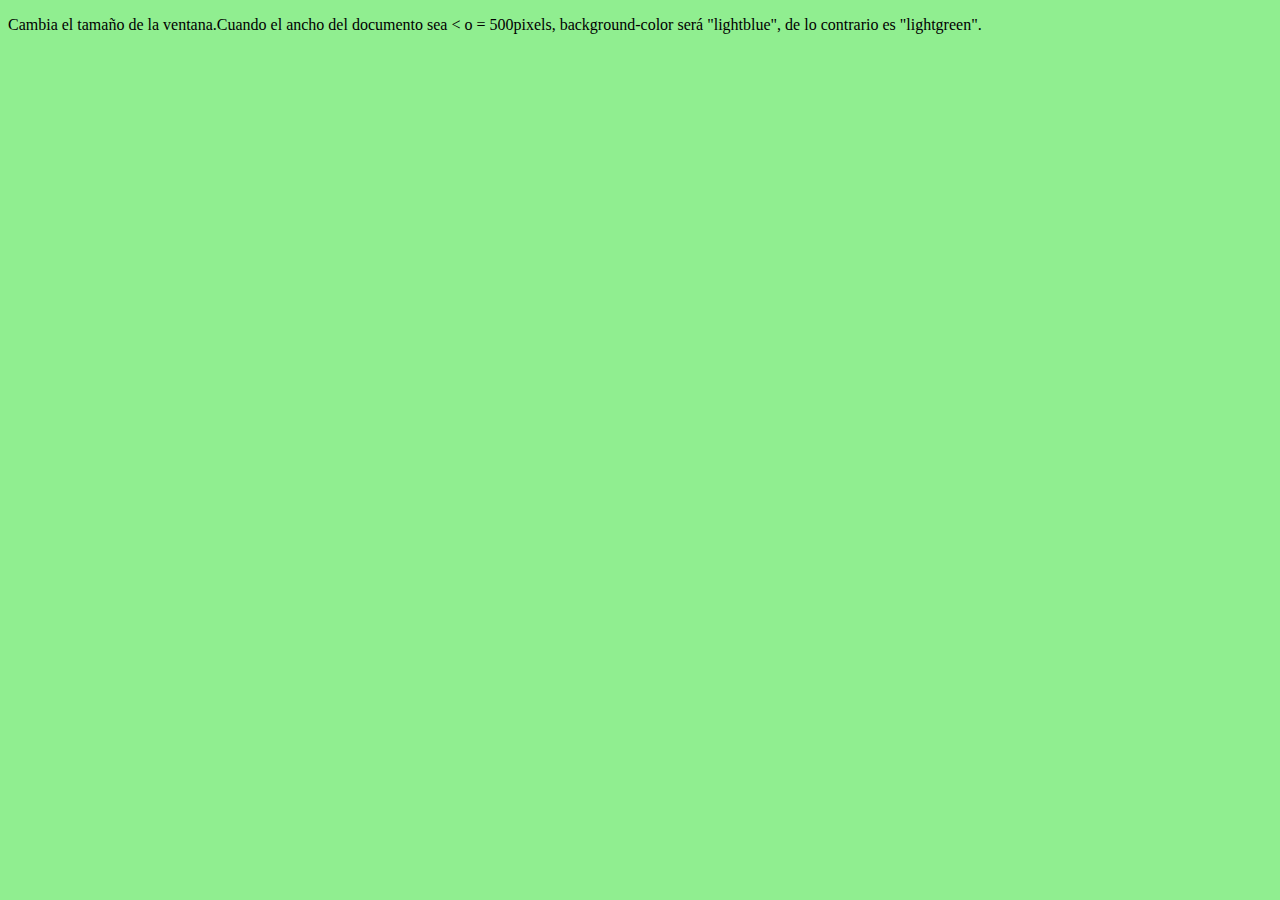
<file: 1cambioColr.html>
<!DOCTYPE html>
<html>
<head>
<meta name="viewport" content="width=device-width, initial-scale=1.0">
<style>
body {
    background-color: lightgreen;
}

@media only screen and (max-width: 500px) {
    body {
        background-color: lightblue;
    }
}
</style>
</head>
<body>

<p>Cambia el tama&ntilde;o de la ventana.Cuando el ancho del documento sea &lt;
o = 500pixels,  background-color ser&aacute; "lightblue", de lo contrario es "lightgreen".</p>

</body>
</html>
</file>
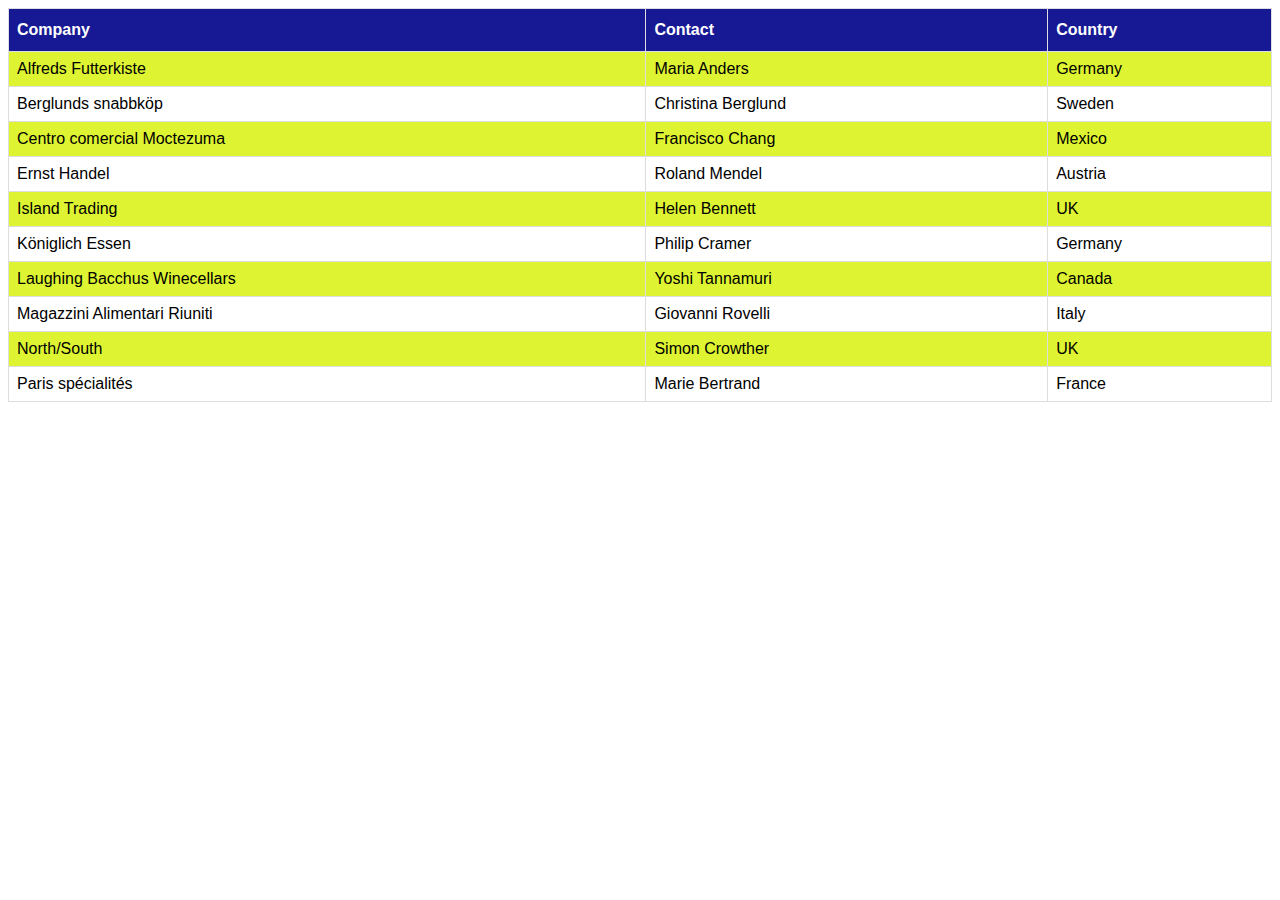
<file: 1TablaEstilos.html>
<!DOCTYPE html>
<html>
<head>
<style>
#customers {
    font-family: "Trebuchet MS", Arial, Helvetica, sans-serif;
    border-collapse: collapse;
    width: 100%;
}

#customers td, #customers th {
    border: 1px solid #ddd;
    padding: 8px;
}

#customers tr:nth-child(even){background-color: #def432;}

#customers tr:hover {background-color: #d7d7c4;}

#customers th {
    padding-top: 12px;
    padding-bottom: 12px;
    text-align: left;
    background-color: #171893;
    color: white;
}
</style>
</head>
<body>

<table id="customers">
  <tr>
    <th>Company</th>
    <th>Contact</th>
    <th>Country</th>
  </tr>
  <tr>
    <td>Alfreds Futterkiste</td>
    <td>Maria Anders</td>
    <td>Germany</td>
  </tr>
  <tr>
    <td>Berglunds snabbköp</td>
    <td>Christina Berglund</td>
    <td>Sweden</td>
  </tr>
  <tr>
    <td>Centro comercial Moctezuma</td>
    <td>Francisco Chang</td>
    <td>Mexico</td>
  </tr>
  <tr>
    <td>Ernst Handel</td>
    <td>Roland Mendel</td>
    <td>Austria</td>
  </tr>
  <tr>
    <td>Island Trading</td>
    <td>Helen Bennett</td>
    <td>UK</td>
  </tr>
  <tr>
    <td>Königlich Essen</td>
    <td>Philip Cramer</td>
    <td>Germany</td>
  </tr>
  <tr>
    <td>Laughing Bacchus Winecellars</td>
    <td>Yoshi Tannamuri</td>
    <td>Canada</td>
  </tr>
  <tr>
    <td>Magazzini Alimentari Riuniti</td>
    <td>Giovanni Rovelli</td>
    <td>Italy</td>
  </tr>
  <tr>
    <td>North/South</td>
    <td>Simon Crowther</td>
    <td>UK</td>
  </tr>
  <tr>
    <td>Paris spécialités</td>
    <td>Marie Bertrand</td>
    <td>France</td>
  </tr>
</table>
</body>
</html>
</file>
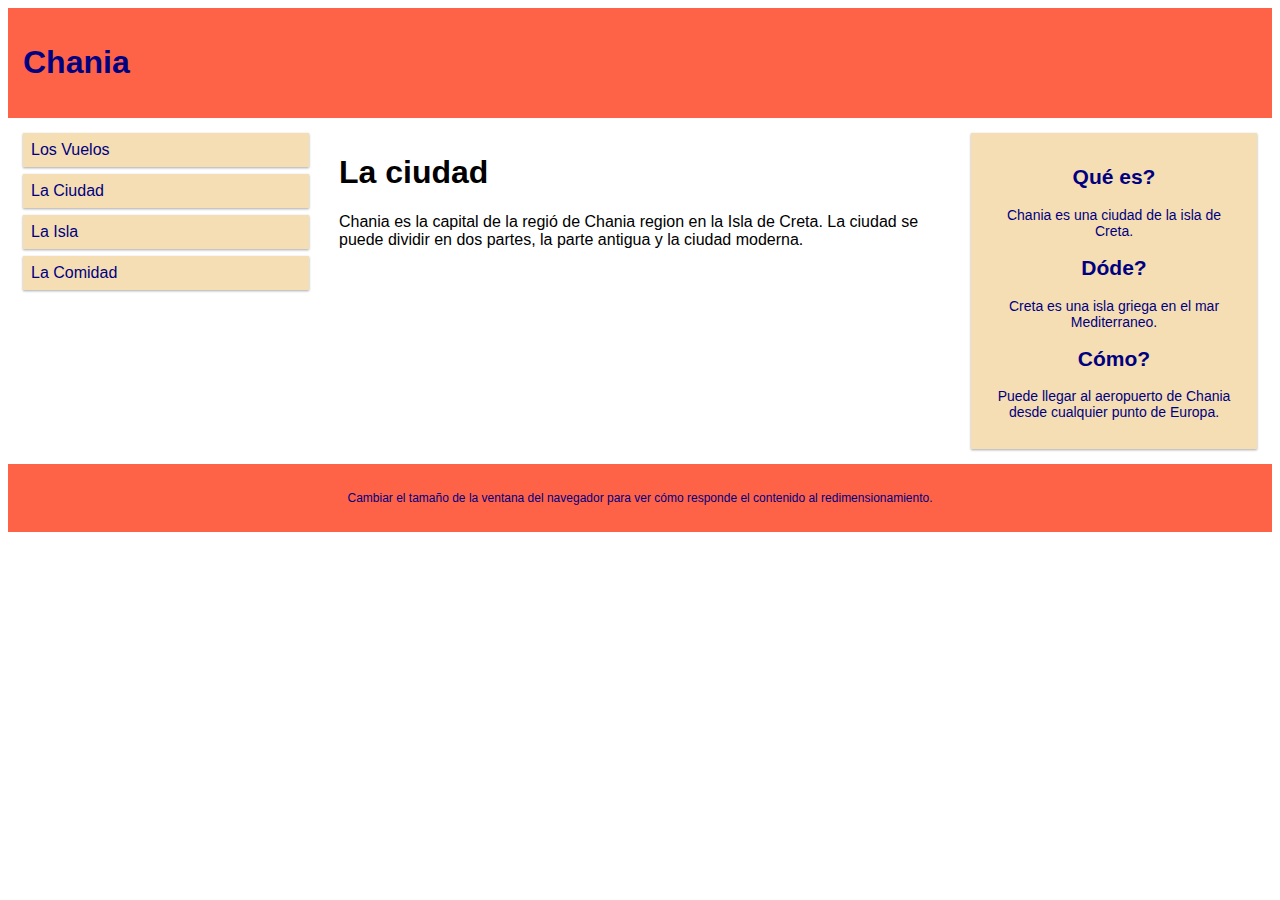
<file: 2RedistribuyeMenu.html>
<!DOCTYPE html>
<html>
<head>
<meta name="viewport" content="width=device-width, initial-scale=1.0">
<style>
* {
    box-sizing: border-box;
}
.row::after {
    content: "";
    clear: both;
    display: block;
}
[class*="col-"] {
    float: left;
    padding: 15px;
}

html {
    font-family: "Lucida Sans", sans-serif;
}
.header {
    background-color:#FF6347 ;
    color: #000080;
    padding: 15px;
}
.menu ul {
    list-style-type: none;
    margin: 0;
    padding: 0;
}
.menu li {
    padding: 8px;
    margin-bottom: 7px;
    background-color: #F5DEB3;
    color: #000080;
    box-shadow: 0 1px 3px rgba(0,0,0,0.12), 0 1px 2px rgba(0,0,0,0.24);
}
.menu li:hover {
    background-color: #0099cc;
}
.aside {
    background-color: #F5DEB3;
    padding: 15px;
    color: #000080;
    text-align: center;
    font-size: 14px;
    box-shadow: 0 1px 3px rgba(0,0,0,0.12), 0 1px 2px rgba(0,0,0,0.24);
}
.footer {
    background-color: #FF6347;
    color: #000080;
    text-align: center;
    font-size: 12px;
    padding: 15px;
}
/* For desktop: */
.col-1 {width: 8.33%;}
.col-2 {width: 16.66%;}
.col-3 {width: 25%;}
.col-4 {width: 33.33%;}
.col-5 {width: 41.66%;}
.col-6 {width: 50%;}
.col-7 {width: 58.33%;}
.col-8 {width: 66.66%;}
.col-9 {width: 75%;}
.col-10 {width: 83.33%;}
.col-11 {width: 91.66%;}
.col-12 {width: 100%;}

@media only screen and (max-width: 768px) {
    /* For mobile phones: */
    [class*="col-"] {
        width: 100%;
    }
}
</style>
</head>
<body>

<div class="header">
  <h1>Chania</h1>
</div>

<div class="row">

<div class="col-3 menu">
  <ul>
    <li>Los Vuelos</li>
    <li>La Ciudad</li>
    <li>La Isla</li>
    <li>La Comidad</li>
  </ul>
</div>

<div class="col-6">
  <h1>La ciudad</h1>
  <p>Chania es la capital de la regi&oacute; de Chania region en la Isla de Creta. La ciudad se puede dividir en dos partes, la parte antigua y la ciudad moderna.</p>
</div>

<div class="col-3 right">
  <div class="aside">
    <h2>Qu&eacute; es?</h2>
    <p>Chania es una ciudad de la isla de Creta.</p>
    <h2>D&oacute;de?</h2>
    <p>Creta es una isla griega en el mar Mediterraneo.</p>
    <h2>C&oacute;mo?</h2>
    <p>Puede llegar al aeropuerto de Chania desde cualquier punto de Europa.</p>
  </div>
</div>

</div>

<div class="footer">
  <p>Cambiar el tama&ntilde;o de la ventana del navegador para ver c&oacute;mo responde el contenido al redimensionamiento.</p>
</div>

</body>
</html>
</file>
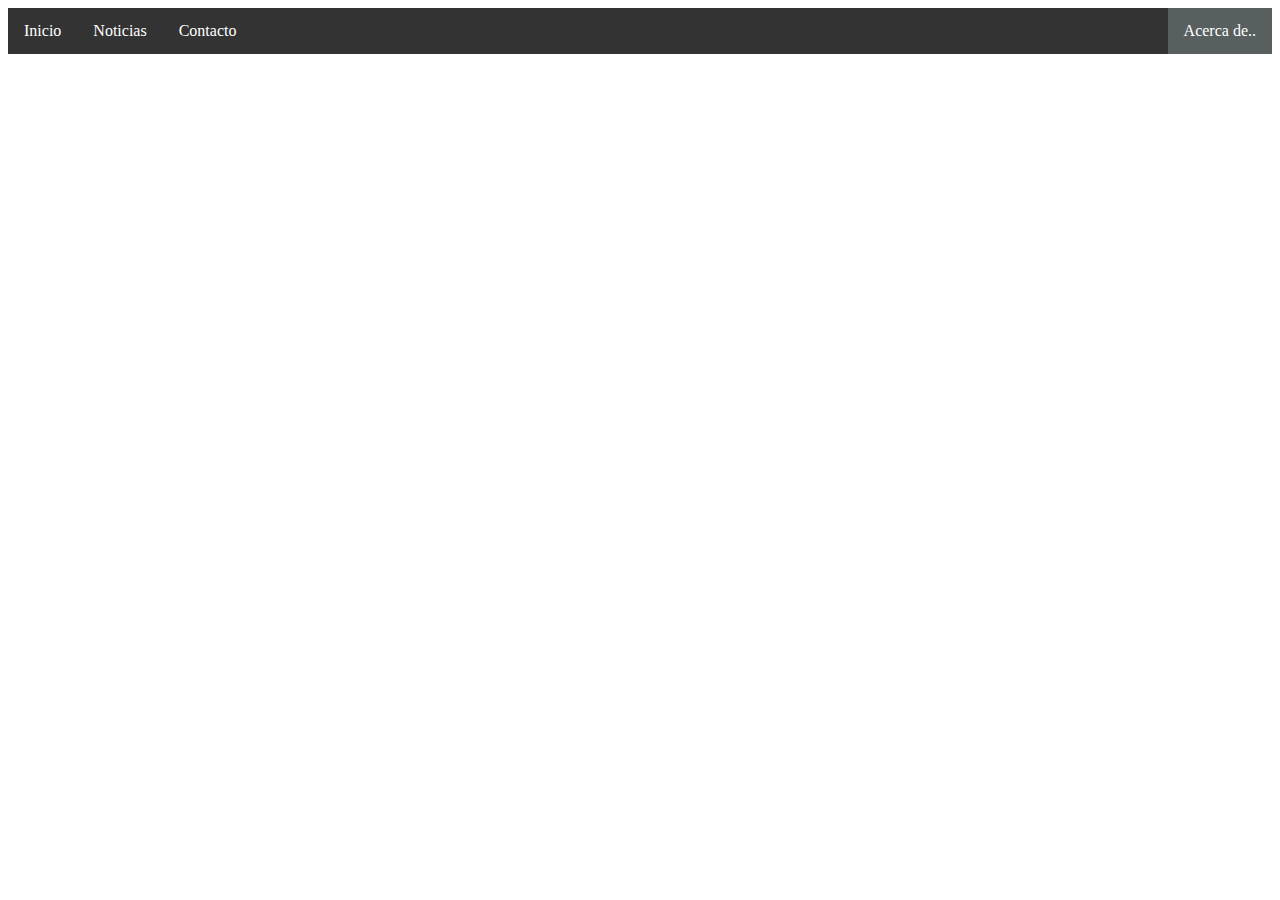
<file: 5menusuperior.html>
<!DOCTYPE html>
<html>
<head>
<style>
ul {
    list-style-type: none;/*desactiva viñetas*/
    margin: 0;
    padding: 0;
    overflow: hidden; /*Especifica qué sucede si el contenido
    del cuadro de un elemento se desborda */
    background-color: #333;
}

li {
    float: left;
}

li a {
    display: block;
    color: white;
    text-align: center;
    padding: 14px 16px;
    text-decoration: none;
}

li a:hover { /*Cuando pasa el mouse sobre el elemento*/
    background-color: #f1d517;
    color:#333;
}

li a:active { /*Cuando da click en el mouse */
    background-color: #609acf;
    font-size: 120%;
}

li:last-child{
float: right;
background-color: rgba(106, 116, 116, 0.69);
color:white;
}


</style>
</head>
<body>

<ul>
  <li><a class="active" href="#inicio">Inicio</a></li>
  <li><a href="#noticias">Noticias</a></li>
  <li><a href="#contacto">Contacto</a></li>
  <li><a href="#acerca">Acerca de..</a></li>
</ul>

</body>
</file>
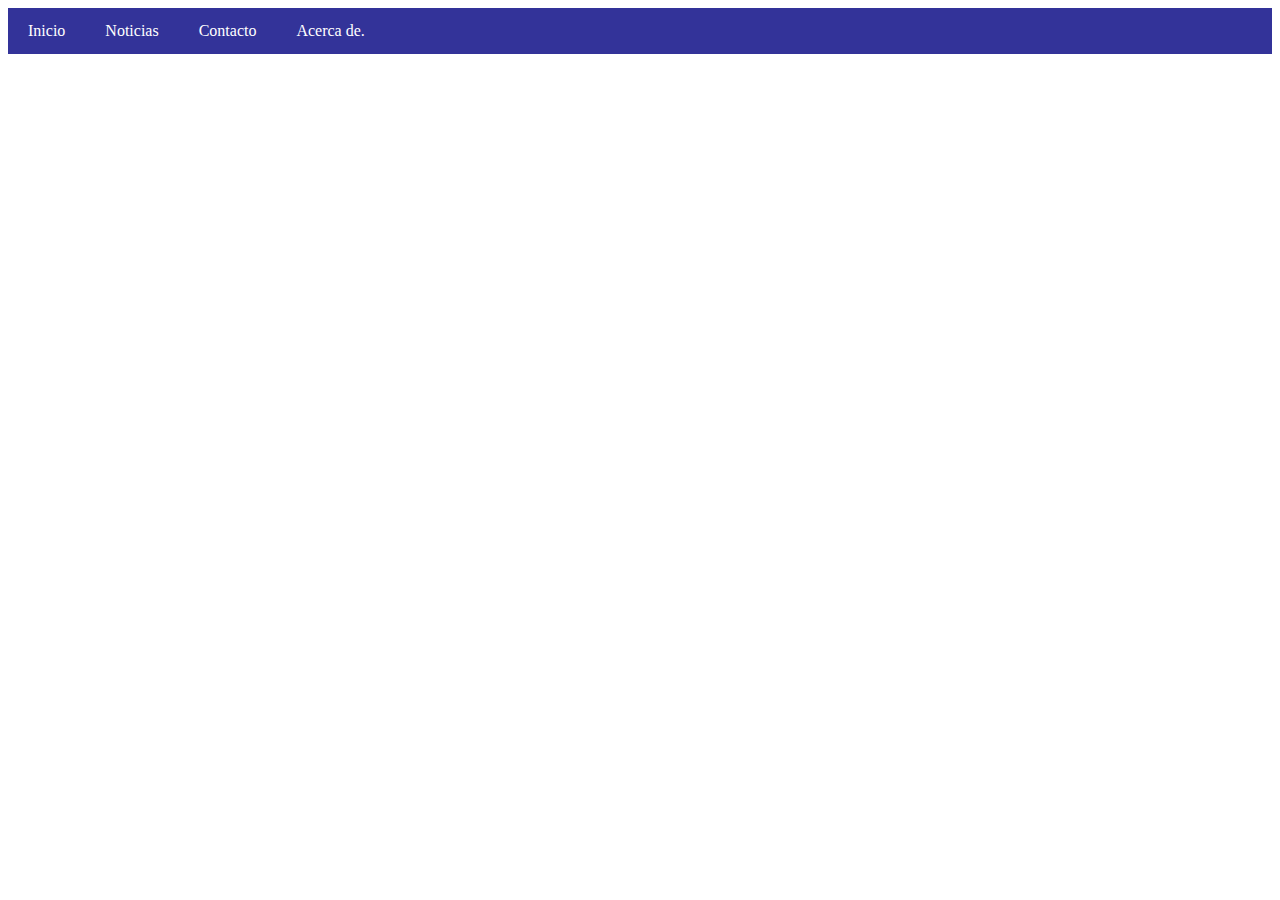
<file: 6menuX.html>
<!DOCTYPE html>
<html>
<head>
<style>
ul {
    list-style-type: none;
    margin: 0;
    padding: 0;
    overflow: hidden;
    background-color: #339;
}

li {
    float: left;
}

li a {
    display: inline-block;
    color: white;
    text-align: center;
    padding: 14px 20px;
    text-decoration: none;
}



li a:hover {
    background-color: #00ff00;
    transform: scaleX(1.3);
    font-style:  italic ;
    color: black;

}
</style>
</head>
<body>

<ul>
  <li><a href="#inicio">Inicio</a></li>
  <li><a href="#not">Noticias</a></li>
  <li><a href="#cont">Contacto</a></li>
  <li><a href="#acerca">Acerca de.</a></li>
</ul>

</body>
</html>
</file>
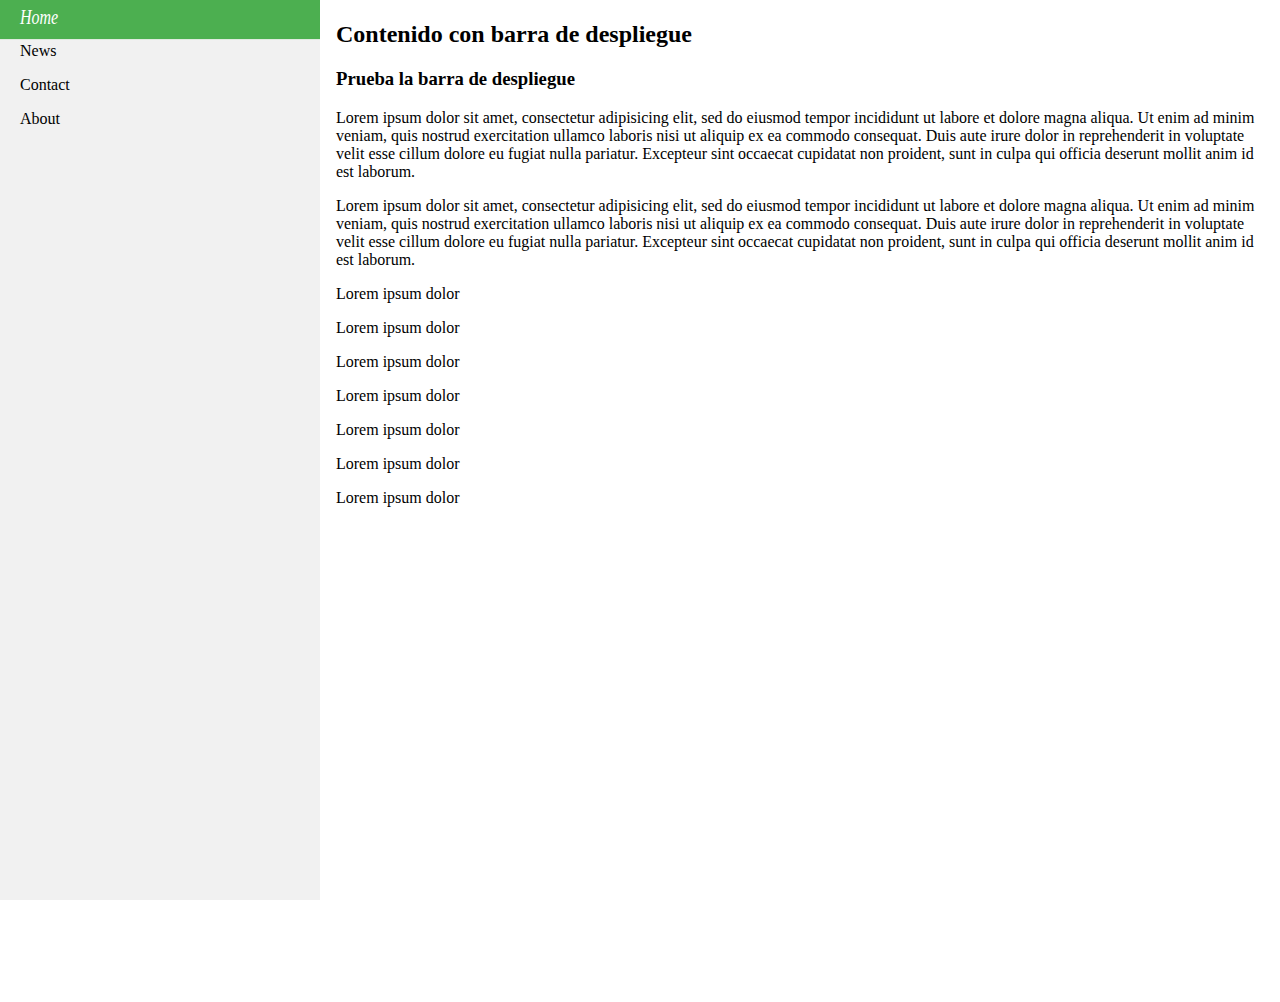
<file: 7menulateral.html>
<!DOCTYPE html>
<html>
<head>
<style>
body {
    margin: 0;
}

ul {

    list-style-type: none;
    margin: 0;
    padding: 0;
    width: 25%;
    background-color: #f1f1f1;
    position: fixed;
    height: 100%;
    overflow: auto;
}

li a {
    display: block;
    color: #000;
    padding: 8px 20px;
    text-decoration: none;
}

li a.active {
    background-color: #4CAF50;
    color: white;
}

li a:hover:not(.active) {
    background-color: #555;
    color: white;
}

a:hover{
	transform: scaleY(1.3);
  font-style:  italic ;
}
</style>
</head>
<body>

<ul>
  <li><a class="active" href="#home">Home</a></li>
  <li><a href="#news">News</a></li>
  <li><a href="#contact">Contact</a></li>
  <li><a href="#about">About</a></li>
</ul>

<div style="margin-left:25%; padding:1px 16px; height:1000px;">
  <h2>Contenido con barra de despliegue</h2>
  <h3>Prueba la barra de despliegue</h3>
  <p>Lorem ipsum dolor sit amet, consectetur adipisicing elit, sed do eiusmod tempor incididunt ut labore et dolore magna aliqua. Ut enim ad minim veniam, quis nostrud exercitation ullamco laboris nisi ut aliquip ex ea commodo consequat. Duis aute irure dolor in reprehenderit in voluptate velit esse cillum dolore eu fugiat nulla pariatur. Excepteur sint occaecat cupidatat non proident, sunt in culpa qui officia deserunt mollit anim id est laborum.</p>
  <p>Lorem ipsum dolor sit amet, consectetur adipisicing elit, sed do eiusmod tempor incididunt ut labore et dolore magna aliqua. Ut enim ad minim veniam, quis nostrud exercitation ullamco laboris nisi ut aliquip ex ea commodo consequat. Duis aute irure dolor in reprehenderit in voluptate velit esse cillum dolore eu fugiat nulla pariatur. Excepteur sint occaecat cupidatat non proident, sunt in culpa qui officia deserunt mollit anim id est laborum.</p>
  <p>Lorem ipsum dolor</p>
  <p>Lorem ipsum dolor</p>
  <p>Lorem ipsum dolor</p>
  <p>Lorem ipsum dolor</p>
  <p>Lorem ipsum dolor</p>
  <p>Lorem ipsum dolor</p>
  <p>Lorem ipsum dolor</p>
</div>

</body>
</html>
</file>
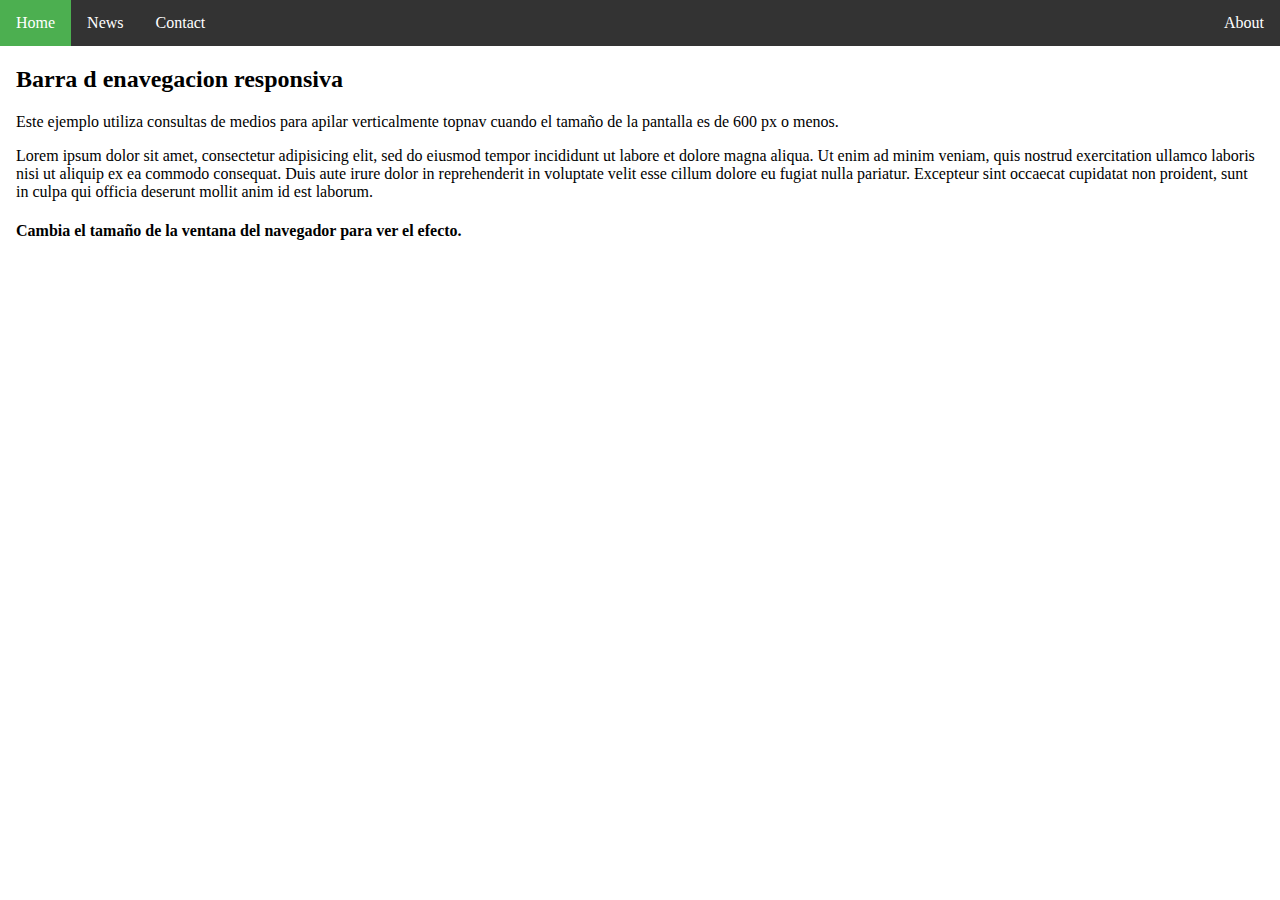
<file: 8menuresponsivo.html>
<!DOCTYPE html>
<html>
<head>
<meta name="viewport" content="width=device-width, initial-scale=1.0">
<style>
body {margin: 0;}

ul.topnav {
    list-style-type: none;
    margin: 0;
    padding: 0;
    overflow: hidden;
    background-color: #333;
}

ul.topnav li {float: left;}

ul.topnav li a {
    display: block;
    color: white;
    text-align: center;
    padding: 14px 16px;
    text-decoration: none;
}

ul.topnav li a:hover:not(.active) {background-color: #111;}

ul.topnav li a.active {background-color: #4CAF50;}

ul.topnav li.right {float: right;}

@media screen and (max-width: 600px){
    ul.topnav li.right,
    ul.topnav li {float: none;}
}
</style>
</head>
<body>

<ul class="topnav">
  <li><a class="active" href="#home">Home</a></li>
  <li><a href="#news">News</a></li>
  <li><a href="#contact">Contact</a></li>
  <li class="right"><a href="#about">About</a></li>
</ul>

<div style="padding:0 16px;">
  <h2>Barra d enavegacion responsiva</h2>
  <p>Este ejemplo utiliza consultas de medios para apilar verticalmente topnav cuando el tamaño de la pantalla es de 600 px o menos.</p>
  <p>Lorem ipsum dolor sit amet, consectetur adipisicing elit, sed do eiusmod tempor incididunt ut labore et dolore magna aliqua. Ut enim ad minim veniam, quis nostrud exercitation ullamco laboris nisi ut aliquip ex ea commodo consequat. Duis aute irure dolor in reprehenderit in voluptate velit esse cillum dolore eu fugiat nulla pariatur. Excepteur sint occaecat cupidatat non proident, sunt in culpa qui officia deserunt mollit anim id est laborum.</p>
  <h4>Cambia el tamaño de la ventana del navegador para ver el efecto.</h4>
</div>

</body>
</html>
</file>
